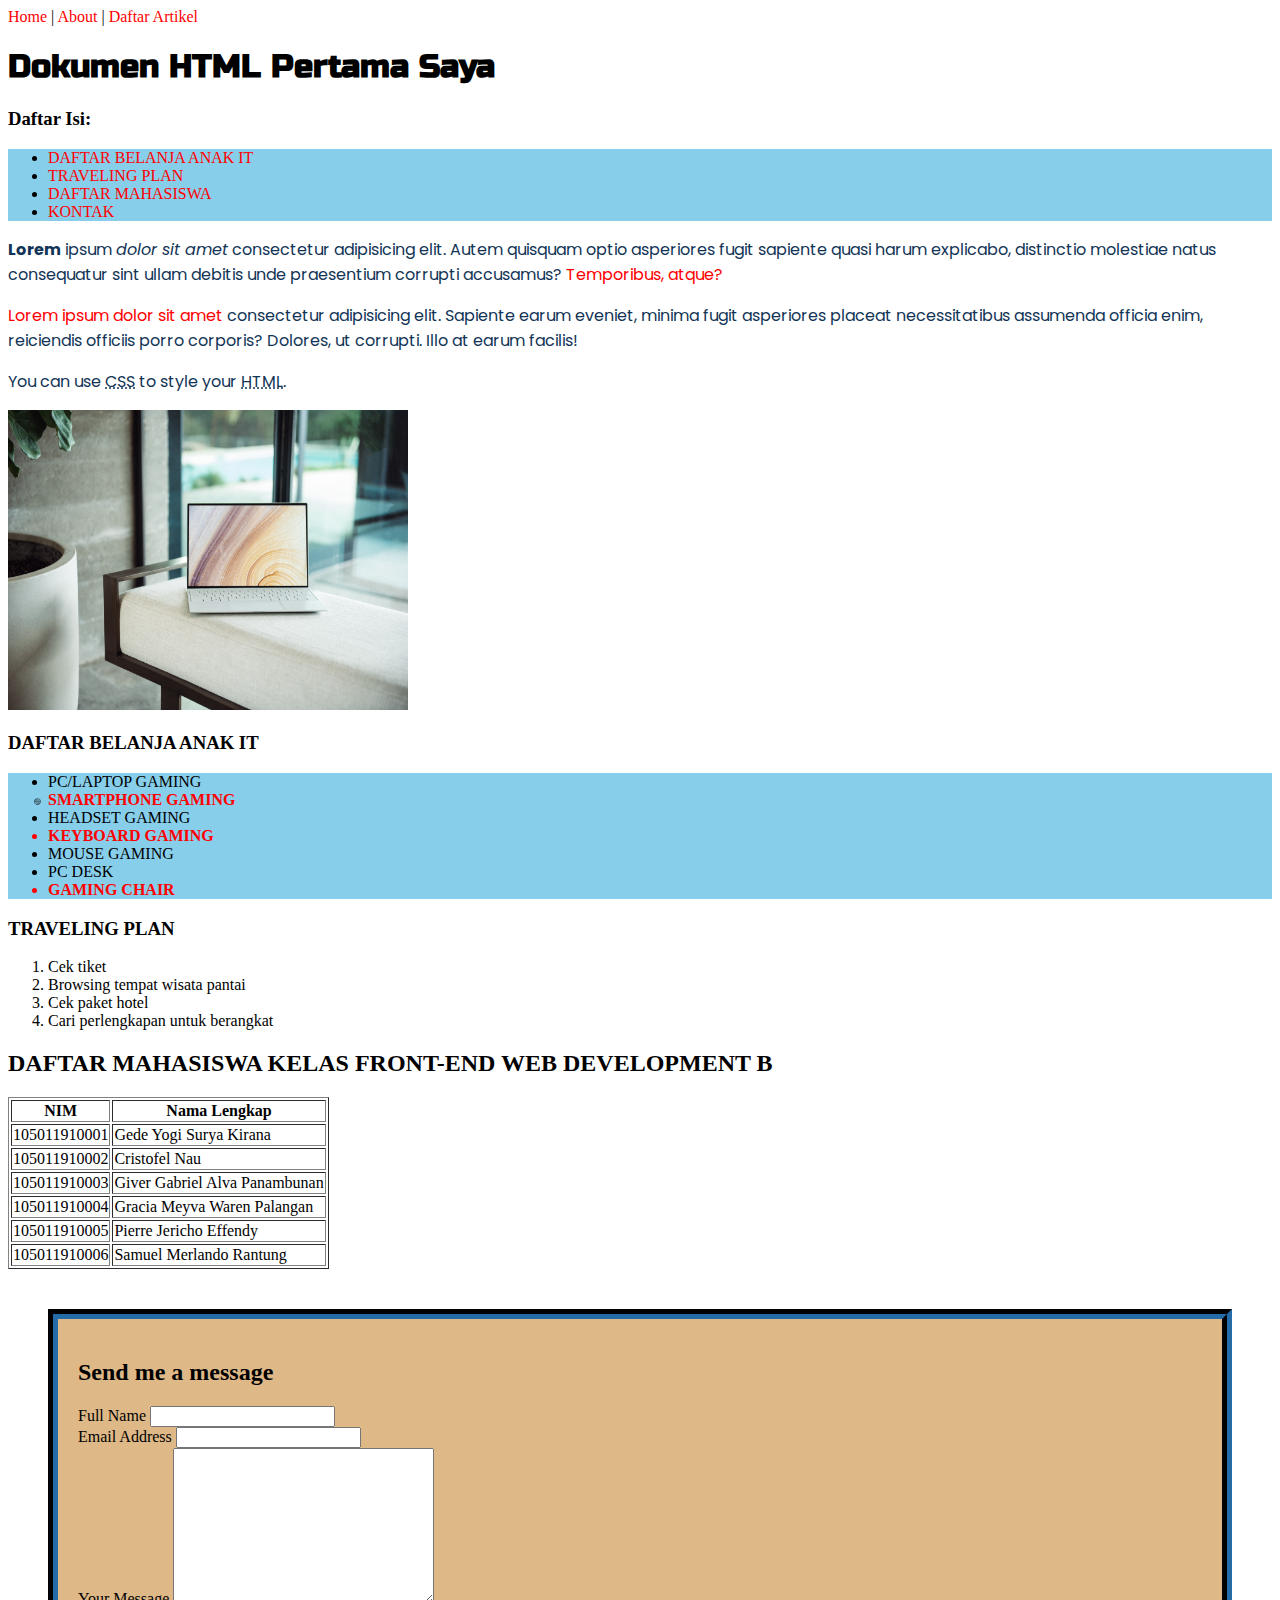
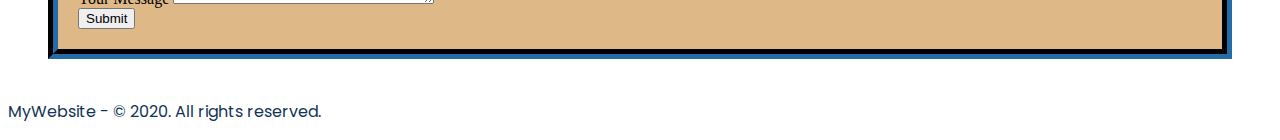
<file: index.html>
<!DOCTYPE html>
<html lang="id">
	<head>
		<meta charset="UTF-8" />
		<meta name="viewport" content="width=device-width, initial-scale=1.0" />
		<meta name="author" content="reymonr" />
		<meta
			name="keywords"
			content="html, beginner, unklab, fik, informatika, web"
		/>
		<meta
			name="description"
			content="Website ini berisi tutorial dasar HTML untuk pemula"
		/>

		<!-- ATTACH STYLESHEET - CSS -->
		<link rel="stylesheet" href="style.css" />

		<!-- ATTACH FONT -->
		<link
			href="https://fonts.googleapis.com/css2?family=Russo+One&display=swap"
			rel="stylesheet"
		/>
		<link
			href="https://fonts.googleapis.com/css2?family=Poppins:wght@500&display=swap"
			rel="stylesheet"
		/>

		<title>Home - MyWebsite</title>
	</head>

	<body>
		<header>
			<nav>
				<a href="index.html">Home</a> | <a href="about.html">About</a> |
				<a href="news/artikel-1.html">Daftar Artikel</a>
			</nav>
		</header>

		<content>
			<h1>Dokumen HTML Pertama Saya</h1>

			<h3>Daftar Isi:</h3>
			<ul>
				<li><a href="#daftar_belanja">DAFTAR BELANJA ANAK IT</a></li>
				<li><a href="#traveling_plan">TRAVELING PLAN</a></li>
				<li><a href="#daftar_mahasiswa">DAFTAR MAHASISWA</a></li>
				<li><a href="#kontak">KONTAK</a></li>
			</ul>

			<p>
				<b>Lorem</b> ipsum <i>dolor sit amet</i> consectetur adipisicing elit.
				Autem quisquam optio asperiores fugit sapiente quasi harum explicabo,
				distinctio molestiae natus consequatur sint ullam debitis unde
				praesentium corrupti accusamus?
				<span class="warnaLain">Temporibus, atque?</span>
			</p>

			<p>
				<span class="warnaLain">Lorem ipsum dolor sit amet</span> consectetur
				adipisicing elit. Sapiente earum eveniet, minima fugit asperiores
				placeat necessitatibus assumenda officia enim, reiciendis officiis porro
				corporis? Dolores, ut corrupti. Illo at earum facilis!
			</p>

			<p>
				You can use <abbr title="Cascading Style Sheets">CSS</abbr> to style
				your <abbr title="HyperText Markup Language">HTML</abbr>.
			</p>

			<img src="./laptop.jpg" alt="Gambar Laptop" height="300" width="400" />

			<!-- BUAT DAFTAR YANG TIDAK TERURUT (UNORDERED LIST) -->
			<h3 id="daftar_belanja">DAFTAR BELANJA ANAK IT</h3>
			<ul>
				<li>PC/LAPTOP GAMING</li>
				<li class="utama prioritas">SMARTPHONE GAMING</li>
				<li>HEADSET GAMING</li>
				<li class="utama">KEYBOARD GAMING</li>
				<li>MOUSE GAMING</li>
				<li>PC DESK</li>
				<li class="utama">GAMING CHAIR</li>
			</ul>

			<!-- BUAT DAFTAR YANG BERURUT (ORDERED LIST) -->
			<h3 id="traveling_plan">TRAVELING PLAN</h3>
			<ol>
				<li>Cek tiket</li>
				<li>Browsing tempat wisata pantai</li>
				<li>Cek paket hotel</li>
				<li>Cari perlengkapan untuk berangkat</li>
			</ol>

			<h2 id="daftar_mahasiswa">
				DAFTAR MAHASISWA KELAS FRONT-END WEB DEVELOPMENT B
			</h2>
			<table border="1">
				<tr>
					<th>NIM</th>
					<th>Nama Lengkap</th>
				</tr>
				<tr>
					<td>105011910001</td>
					<td>Gede Yogi Surya Kirana</td>
				</tr>
				<tr>
					<td>105011910002</td>
					<td>Cristofel Nau</td>
				</tr>
				<tr>
					<td>105011910003</td>
					<td>Giver Gabriel Alva Panambunan</td>
				</tr>
				<tr>
					<td>105011910004</td>
					<td>Gracia Meyva Waren Palangan</td>
				</tr>
				<tr>
					<td>105011910005</td>
					<td>Pierre Jericho Effendy</td>
				</tr>
				<tr>
					<td>105011910006</td>
					<td>Samuel Merlando Rantung</td>
				</tr>
			</table>
		</content>

		<div id="contact-form">
			<h2 id="kontak">Send me a message</h2>

			<form action="">
				<label for="fullName">Full Name</label>
				<input type="text" name="fullName" /> <br />

				<label for="email">Email Address</label>
				<input type="email" name="emailAddresss" /> <br />

				<label for="message">Your Message</label>
				<textarea name="message" cols="30" rows="10"></textarea> <br />

				<button type="submit">Submit</button>
			</form>
		</div>

		<footer>
			<p>MyWebsite - &copy; 2020. All rights reserved.</p>
		</footer>
	</body>
</html>
</file>
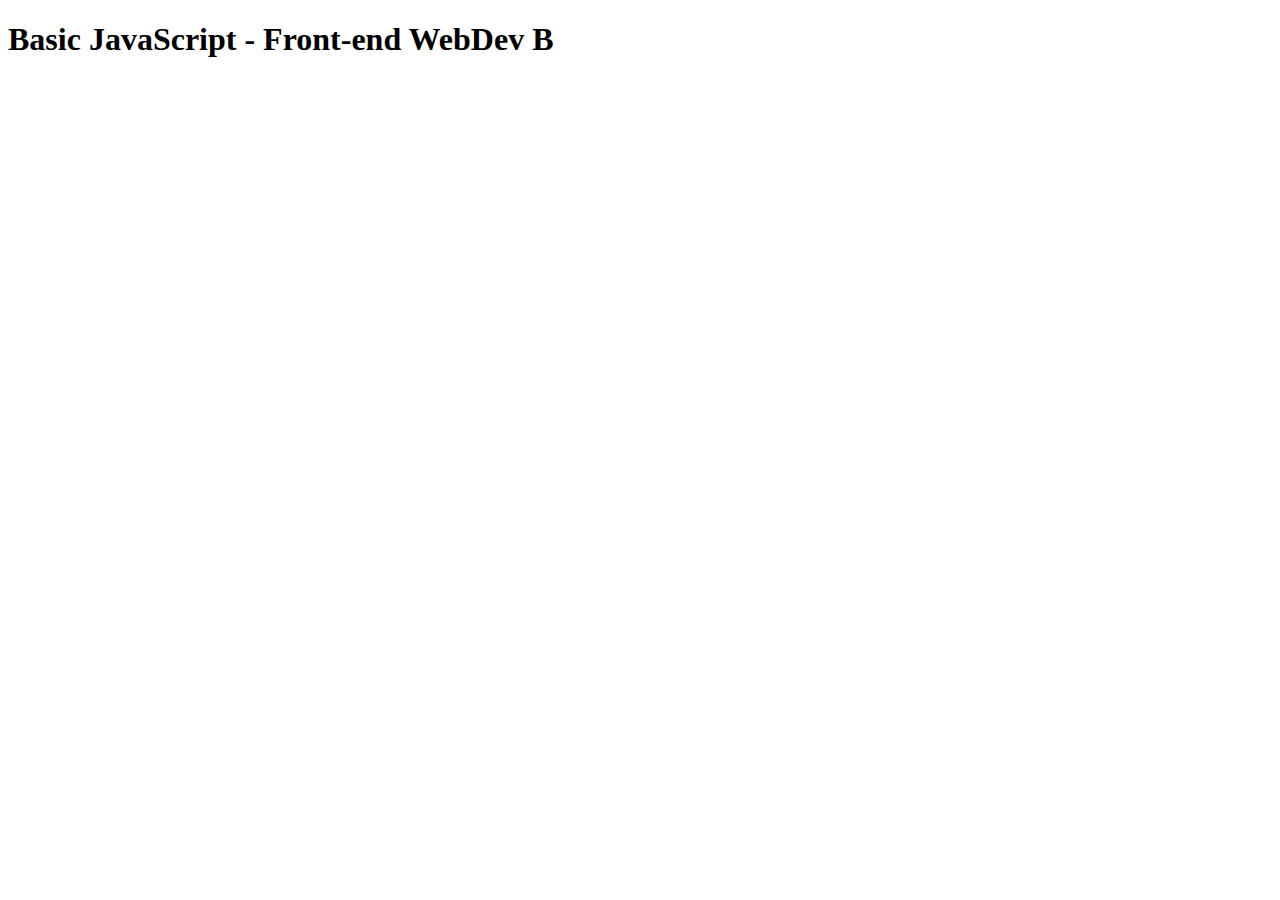
<file: basicjs/index.html>
<!DOCTYPE html>
<html lang="en">
	<head>
		<meta charset="UTF-8" />
		<meta name="viewport" content="width=device-width, initial-scale=1.0" />
		<title>Learn Basic JavaScript</title>
	</head>
	<body>
		<h1>Basic JavaScript - Front-end WebDev B</h1>

		<script src="oop_es6.js"></script>
	</body>
</html>
</file>
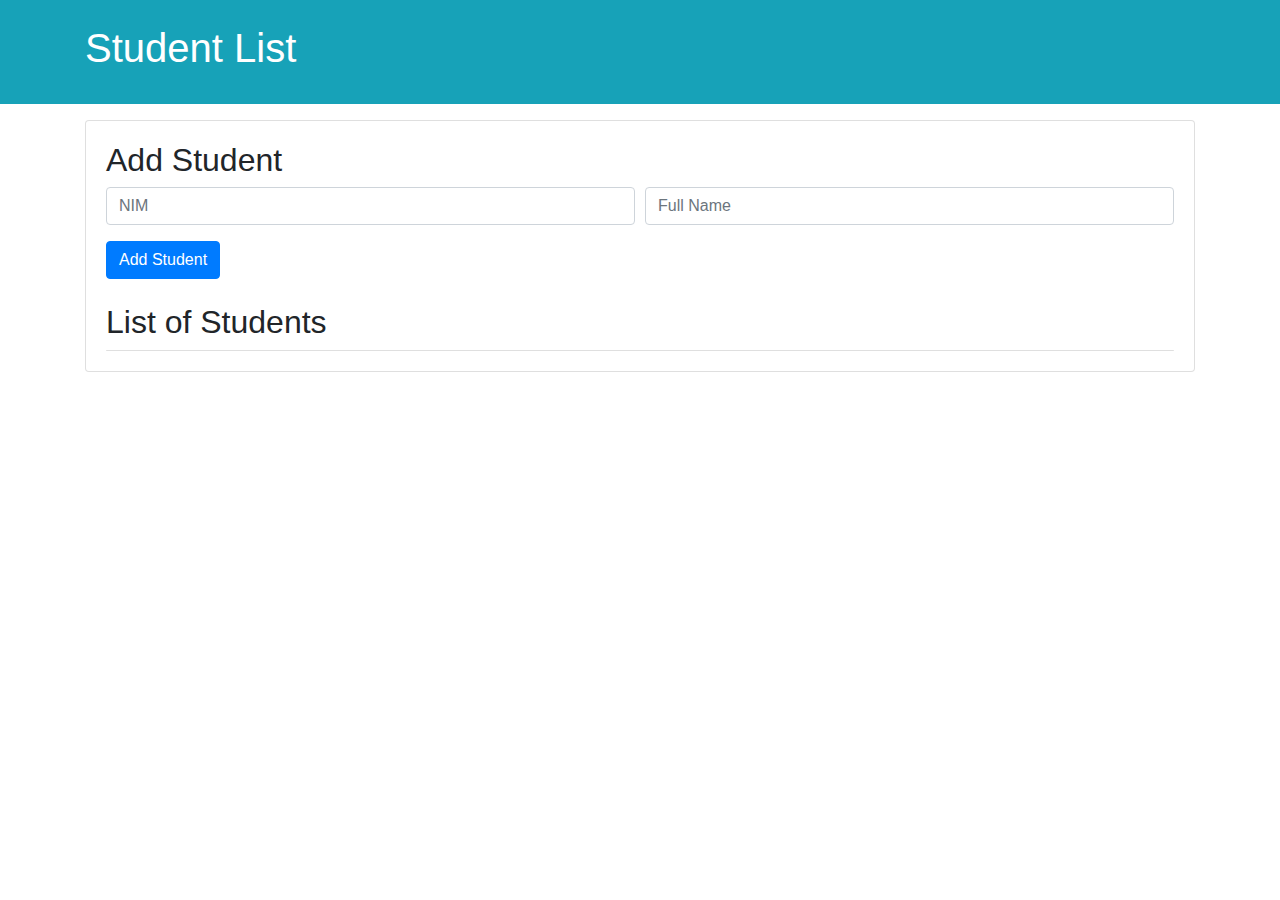
<file: DOM/index.html>
<!DOCTYPE html>
<html lang="en">
	<head>
		<meta charset="UTF-8" />
		<meta name="viewport" content="width=device-width, initial-scale=1.0" />

		<!-- Bootstrap CSS -->
		<link
			rel="stylesheet"
			href="https://stackpath.bootstrapcdn.com/bootstrap/4.5.2/css/bootstrap.min.css"
			integrity="sha384-JcKb8q3iqJ61gNV9KGb8thSsNjpSL0n8PARn9HuZOnIxN0hoP+VmmDGMN5t9UJ0Z"
			crossorigin="anonymous"
		/>

		<link rel="stylesheet" href="style.css" />

		<title>JavaScript | Basic DOM</title>
	</head>
	<body>
		<header id="main-header" class="bg-info p-4 mb-3 text-white">
			<div class="container">
				<h1 id="header-title">Student List</h1>
			</div>
		</header>

		<div class="container">
			<div id="main" class="card card-body">
				<h2 class="title">Add Student</h2>

				<form id="form-add-student" class="mb-4">
					<div class="form-row mb-3">
						<div class="col">
							<input
								type="text"
								id="nim"
								class="form-control"
								placeholder="NIM"
							/>
						</div>
						<div class="col">
							<input
								type="text"
								id="fullName"
								class="form-control"
								placeholder="Full Name"
							/>
						</div>
					</div>
					<button type="submit" class="btn btn-primary">Add Student</button>
					<!-- <input type="submit" class="btn btn-primary" value="Add Student" /> -->
				</form>

				<h2 class="title">List of Students</h2>

				<ul id="students" class="list-group"></ul>

				<!-- <p>&nbsp;</p>

				<div class="col-md-6">
					<div id="box"></div>
				</div>
				<div class="col-md-6">
					<div id="output"></div>
				</div> -->
			</div>
		</div>

		<script src="app.js"></script>
	</body>
</html>
</file>
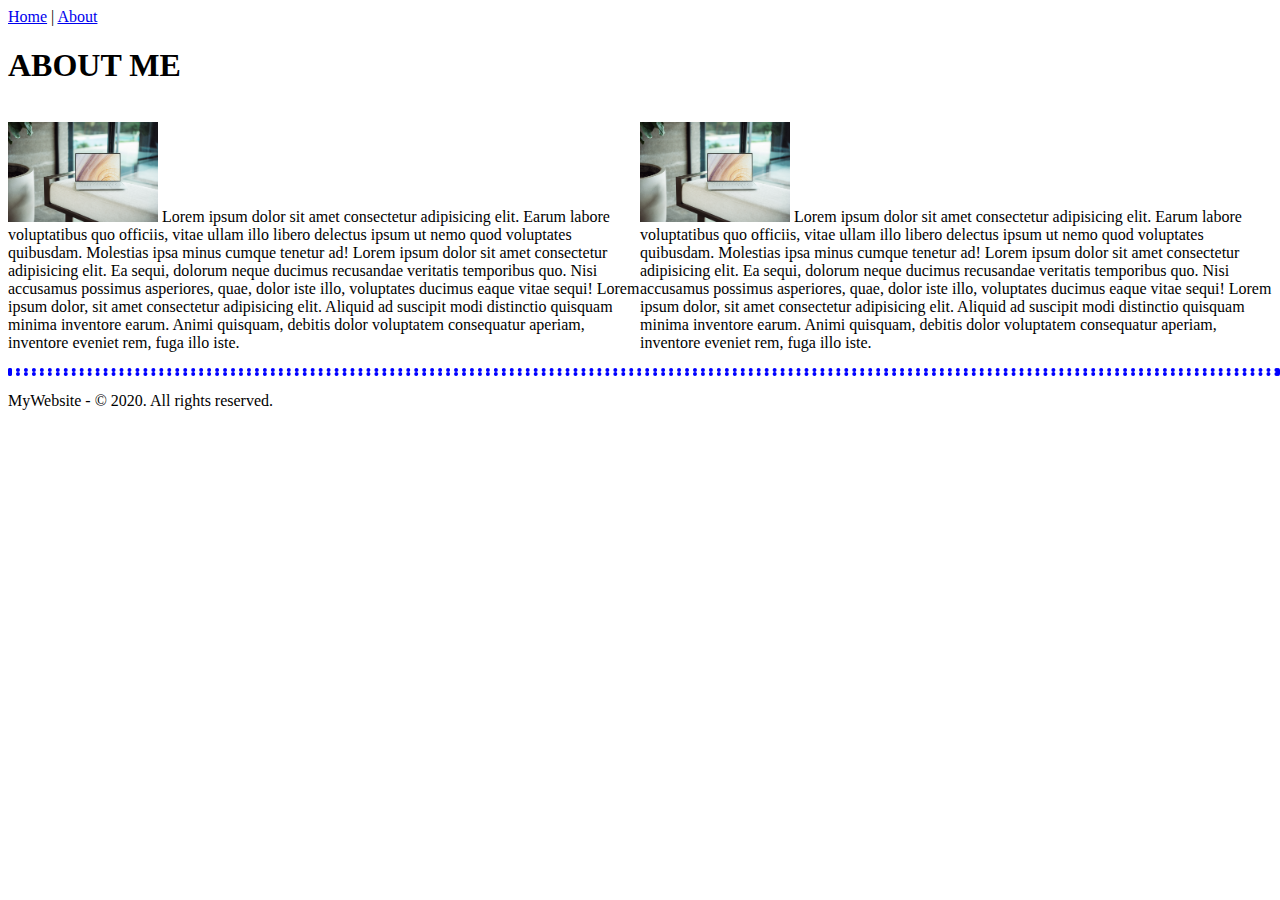
<file: about.html>
<!DOCTYPE html>
<html lang="en">
	<head>
		<meta charset="UTF-8" />
		<meta name="viewport" content="width=device-width, initial-scale=1.0" />

		<link rel="stylesheet" href="style-2.css" />

		<title>About - MyWebsite</title>
	</head>
	<body>
		<header>
			<nav>
				<a href="index.html">Home</a> |
				<a href="about.html">About</a>
			</nav>
		</header>

		<content>
			<h1>ABOUT ME</h1>

			<div id="container">
				<p>
					<img
						src="laptop.jpg"
						alt="Gambar Laptop"
						width="150px"
						height="100px"
					/>

					Lorem ipsum dolor sit amet consectetur adipisicing elit. Earum labore
					voluptatibus quo officiis, vitae ullam illo libero delectus ipsum ut
					nemo quod voluptates quibusdam. Molestias ipsa minus cumque tenetur
					ad! Lorem ipsum dolor sit amet consectetur adipisicing elit. Ea sequi,
					dolorum neque ducimus recusandae veritatis temporibus quo. Nisi
					accusamus possimus asperiores, quae, dolor iste illo, voluptates
					ducimus eaque vitae sequi! Lorem ipsum dolor, sit amet consectetur
					adipisicing elit. Aliquid ad suscipit modi distinctio quisquam minima
					inventore earum. Animi quisquam, debitis dolor voluptatem consequatur
					aperiam, inventore eveniet rem, fuga illo iste.
				</p>

				<p>
					<img
						src="laptop.jpg"
						alt="Gambar Laptop"
						width="150px"
						height="100px"
					/>

					Lorem ipsum dolor sit amet consectetur adipisicing elit. Earum labore
					voluptatibus quo officiis, vitae ullam illo libero delectus ipsum ut
					nemo quod voluptates quibusdam. Molestias ipsa minus cumque tenetur
					ad! Lorem ipsum dolor sit amet consectetur adipisicing elit. Ea sequi,
					dolorum neque ducimus recusandae veritatis temporibus quo. Nisi
					accusamus possimus asperiores, quae, dolor iste illo, voluptates
					ducimus eaque vitae sequi! Lorem ipsum dolor, sit amet consectetur
					adipisicing elit. Aliquid ad suscipit modi distinctio quisquam minima
					inventore earum. Animi quisquam, debitis dolor voluptatem consequatur
					aperiam, inventore eveniet rem, fuga illo iste.
				</p>
			</div>
		</content>

		<footer>
			<p>MyWebsite - &copy; 2020. All rights reserved.</p>
		</footer>
	</body>
</html>
</file>
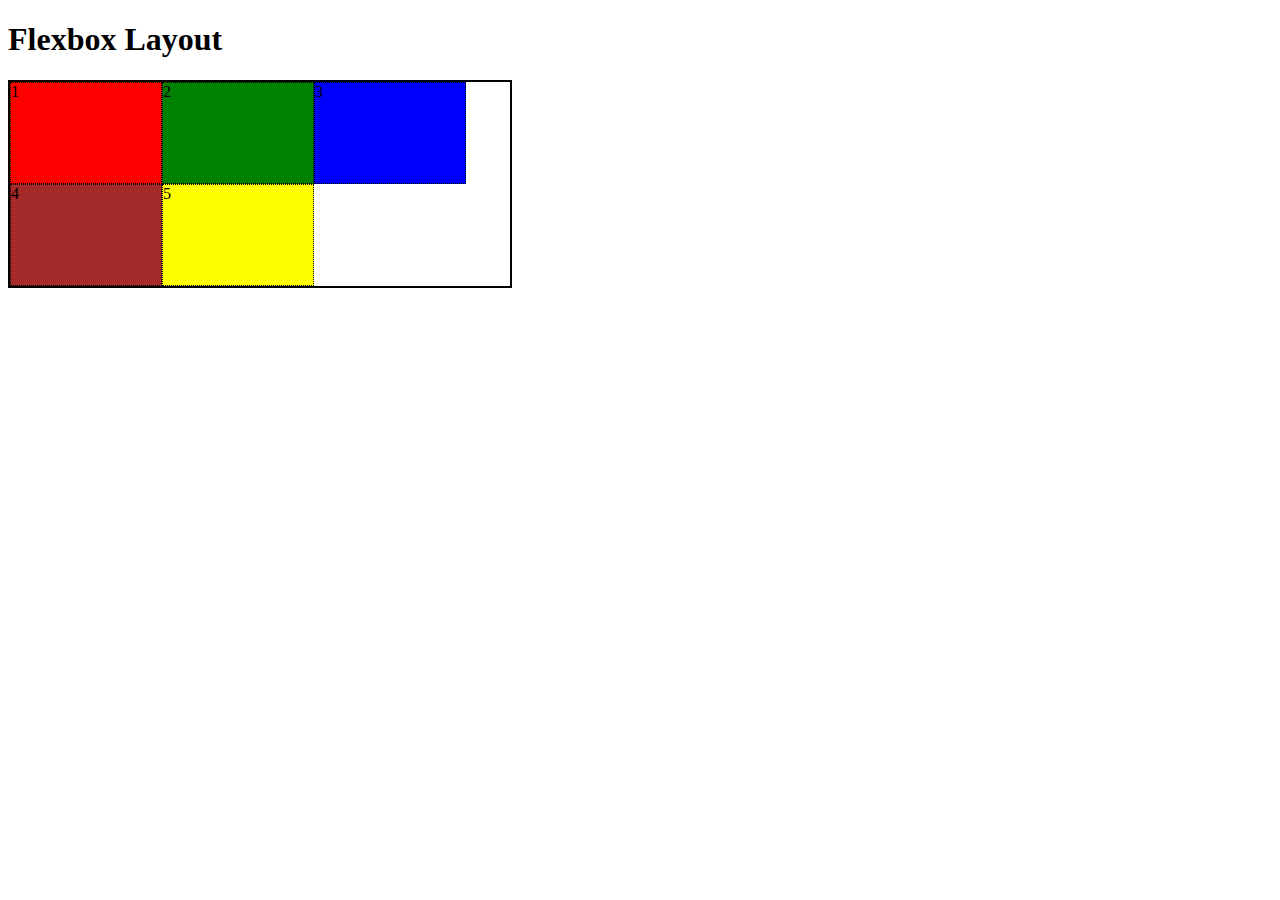
<file: layout.html>
<!DOCTYPE html>
<html lang="en">
	<head>
		<meta charset="UTF-8" />
		<meta name="viewport" content="width=device-width, initial-scale=1.0" />

		<link rel="stylesheet" href="layout.css" />

		<title>Flex Layout</title>
	</head>
	<body>
		<h1>Flexbox Layout</h1>

		<div id="container">
			<div class="box red">1</div>
			<div class="box green">2</div>
			<div class="box blue">3</div>
			<div class="box brown">4</div>
			<div class="box yellow">5</div>
		</div>
	</body>
</html>
</file>
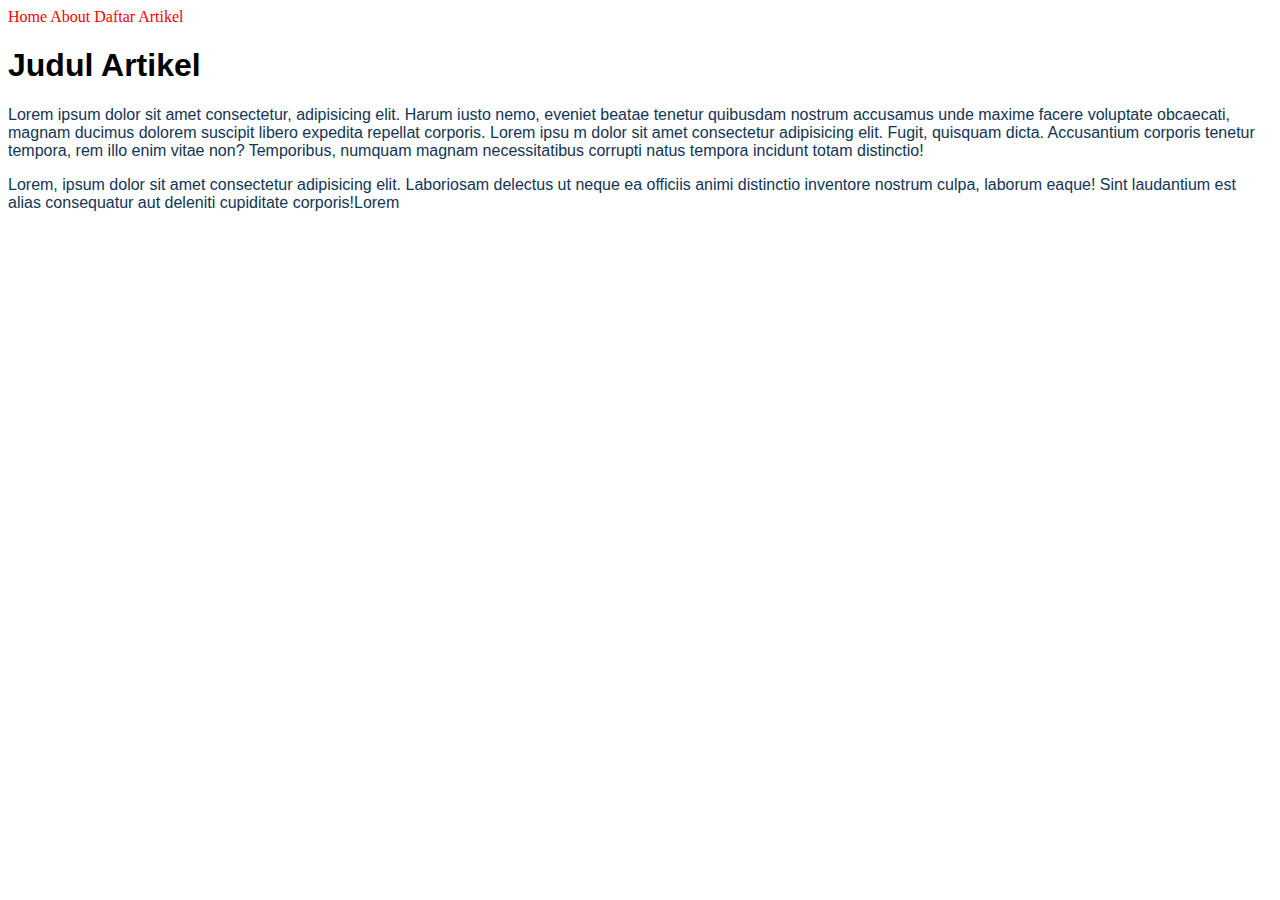
<file: news/artikel-1.html>
<!DOCTYPE html>
<html lang="en">
	<head>
		<meta charset="UTF-8" />
		<meta name="viewport" content="width=device-width, initial-scale=1.0" />

		<link rel="stylesheet" href="../style.css" />

		<title>Artikel 1</title>
	</head>
	<body>
		<header>
			<nav>
				<a href="../index.html">Home</a>
				<a href="../about.html">About</a>
				<a href="artikel-1.html">Daftar Artikel</a>
			</nav>
		</header>

		<h1>Judul Artikel</h1>

		<p>
			Lorem ipsum dolor sit amet consectetur, adipisicing elit. Harum iusto
			nemo, eveniet beatae tenetur quibusdam nostrum accusamus unde maxime
			facere voluptate obcaecati, magnam ducimus dolorem suscipit libero
			expedita repellat corporis. Lorem ipsu m dolor sit amet consectetur
			adipisicing elit. Fugit, quisquam dicta. Accusantium corporis tenetur
			tempora, rem illo enim vitae non? Temporibus, numquam magnam
			necessitatibus corrupti natus tempora incidunt totam distinctio!
		</p>
		<p>
			Lorem, ipsum dolor sit amet consectetur adipisicing elit. Laboriosam
			delectus ut neque ea officiis animi distinctio inventore nostrum culpa,
			laborum eaque! Sint laudantium est alias consequatur aut deleniti
			cupiditate corporis!Lorem
		</p>
	</body>
</html>
</file>
<file: style.css>
p {
	color: #123456;
	font-family: 'Poppins', sans-serif;
}

h1 {
	font-family: 'Russo One', sans-serif;
}

ul {
	background-color: skyblue;
}

.warnaLain {
	color: red;
}

.utama {
	font-weight: bold;
	color: red;
}

.prioritas {
	list-style: url('/priority.svg');
}

#contact-form {
	background-color: burlywood;
	margin: 40px;
	padding: 20px;
	border: 10px groove #123654;
}

a {
	color: red;
	text-decoration: none;
}

a:hover {
	color: blue !important;
	font-weight: bold;
	font-size: 25px;
}

a:visited {
	color: green;
}
</file>
<file: DOM/style.css>
#box {
	width: 600px;
	height: 300px;
	background-color: lightyellow;
	/* background-color: #abc;
	background-color: rgb(100, 50, 75); */
	border: 1px solid #000;
}
</file>
<file: style-2.css>
#container:after {
	content: ' ';
	display: block;
	clear: both;
	width: 100%;
	border: 4px dotted blue;
}

p {
	float: left;
	width: 50%;
}
</file>
<file: layout.css>
#container {
	width: 500px;
	border: 2px solid #000;
	display: flex;
	flex-direction: row;
	flex-wrap: wrap;
}

.box {
	width: 150px;
	height: 100px;
	border: 1px dotted black;
}

.red {
	background-color: red;
}
.green {
	background-color: green;
}
.blue {
	background-color: blue;
}
.brown {
	background-color: brown;
}
.yellow {
	background-color: yellow;
}
</file>
